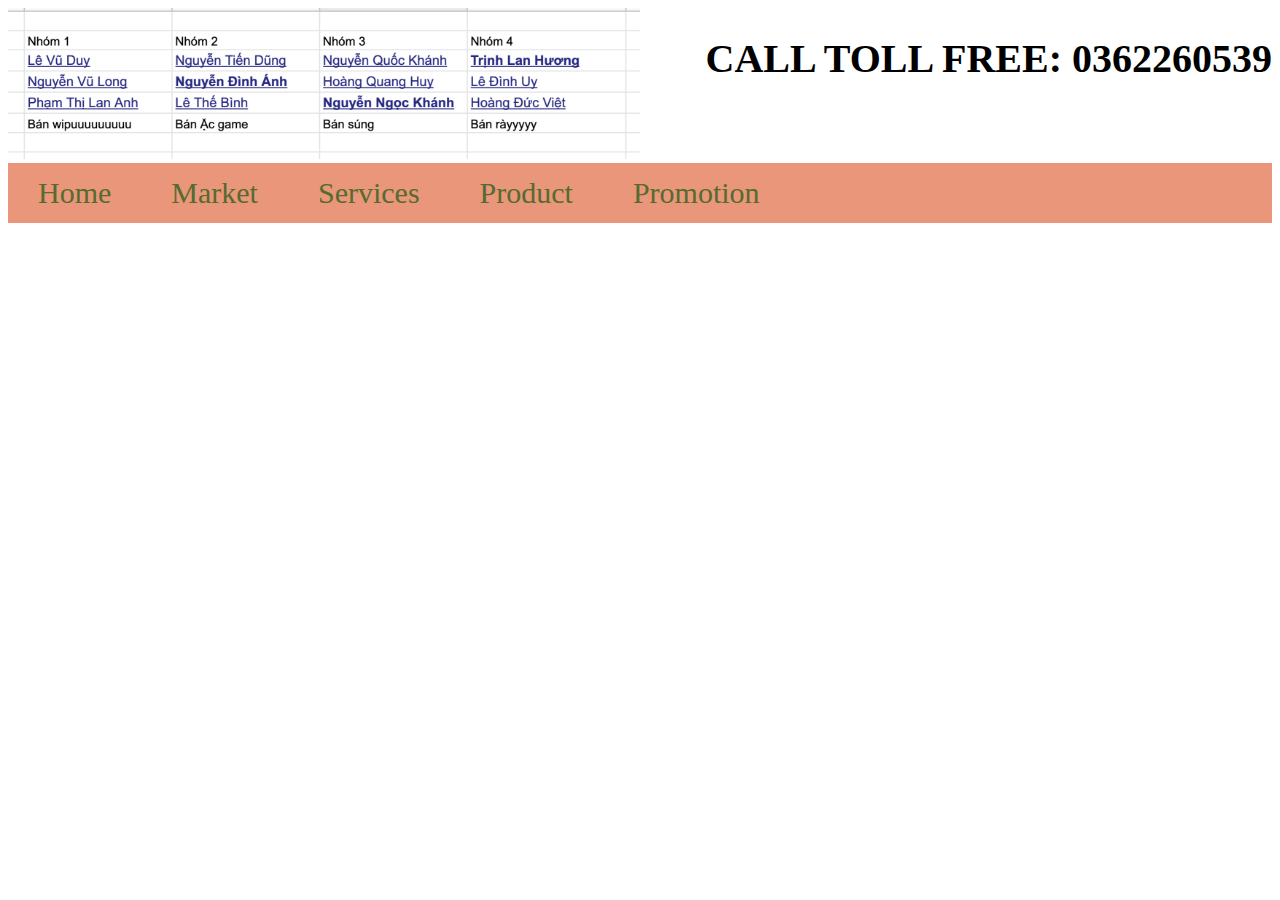
<file: index.html>
<!DOCTYPE html>
<html lang="en">
<head>
    <meta charset="UTF-8">
    <title>Title</title>
    <link rel="stylesheet" href="css/style.css">
    <script src="js/script.js"></script>
</head>
<body>
<!--begin header-->
    <div class="header">
        <div class="logo">
            <img src="images/logo.png" height="414" width="1734"/>
        </div>
        <div class="phonenumber">
            <h1>CALL TOLL FREE: 0362260539</h1>
        </div>
    </div>
<!--end header-->
<!--begin nav-->
    <div class="nav">
        <div class="nav-item">Home</div>
        <div class="nav-item">Market</div>
        <div class="nav-item">Services</div>
        <div class="nav-item">Product</div>
        <div class="nav-item">Promotion</div>
    </div>
<!--end nav-->
</body>
</html>
</file>
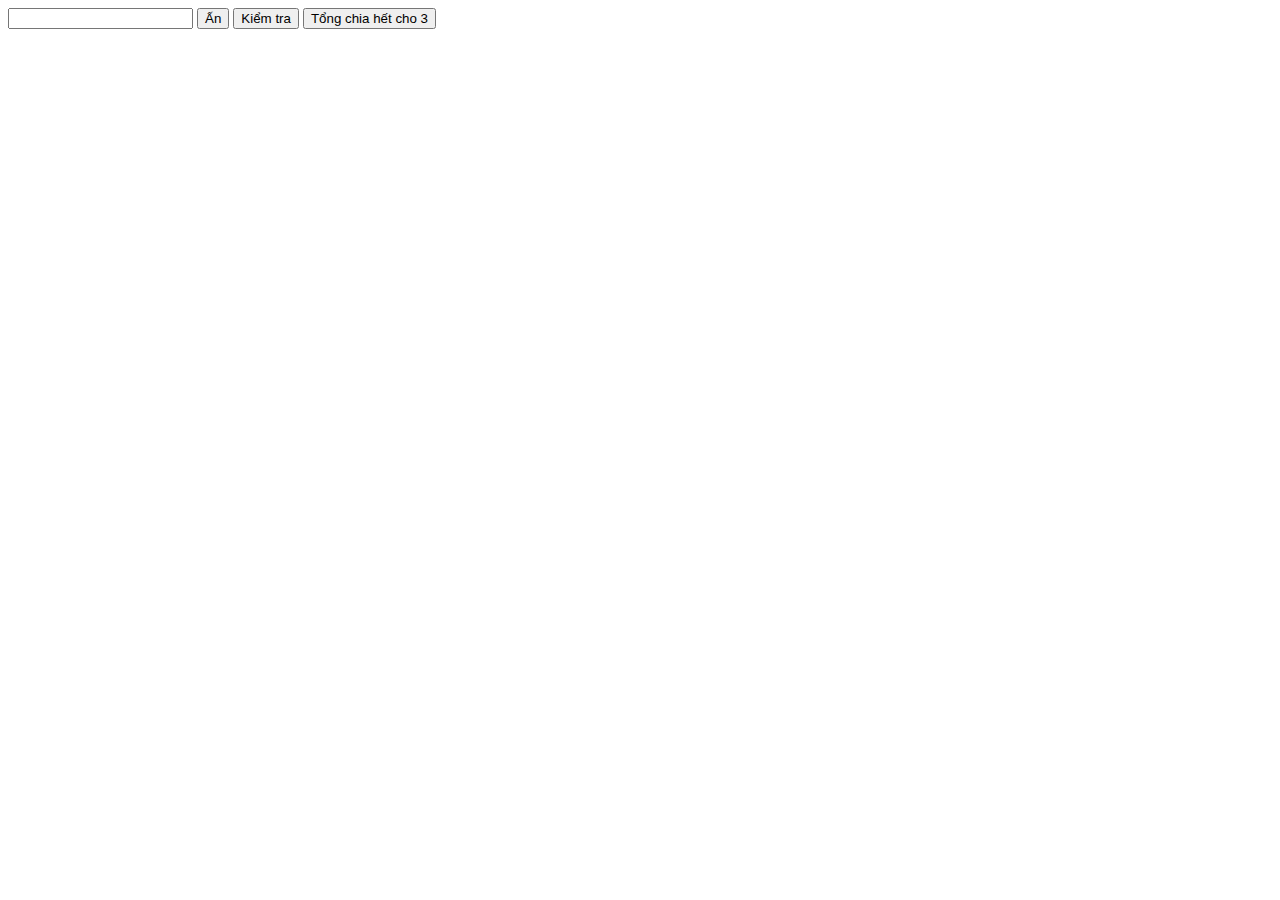
<file: demoC11/index.html>
<!DOCTYPE html>
<html lang="en">
<head>
    <meta charset="UTF-8">
    <title>Title</title>
</head>
<body>
<input type="text" id="dauVao">
<button onclick="anDay()">Ấn</button>
<button onclick="kiemTra()">Kiểm tra</button>
<button onclick="tongChiaHetCho3()">Tổng chia hết cho 3</button>
<p id="res"></p>
<script>

    function anDay() {
        let inp = document.getElementById("dauVao").value;
        let result = 0;
        for (let i = 1; i <= inp; i++) {
            result += i;
        }
        document.getElementById('res').innerHTML = result;
    }

    function kiemTra() {
        let inp = document.getElementById("dauVao").value;
        let result;
        if (inp % 2 == 0) {
            result = "Chẵn";
        } else {
            result = "Lẻ";
        }
        document.getElementById('res').innerHTML = result;
    }

    function tongChiaHetCho3() {
        let inp = document.getElementById("dauVao").value;
        let result = 0;
        for (let i = 1; i <= inp; i++) {
            if (i % 3 == 0) {
                result = result + i;
            }
            document.getElementById('res').innerHTML = result;
        }
    }
</script>

<!--b1: làm giao diện
b2: test nút = alert trong onclick
b3: test nút = 1 function
b3: test xem đã lấy được dữ liệu từ ô chưa (gán giá trị và biến và alert hoặc console log lên)-->
</body>
</html>
</file>
<file: css/style.css>
/*Begin header*/
.logo {
    width: 50%;
    float: left;
}
.logo img {
    width: 100%;
    height: 100%;
}
.phonenumber {
    width: 50%;
    float: left;
}

.phonenumber h1 {
    text-align: right;
    font-size: 40px;
}
/*End header*/

/*Begin nav*/
.nav {
    width: 100%;
    height: 60px;
    background: darksalmon;
    clear: both;
}

.nav-item {
    float: left;
    margin-left: 30px;
    margin-right: 30px;
    font-size: 30px;
    line-height: 60px;
    color: darkolivegreen;
}

.nav-item:hover {
    background: lightblue;
}
/*End nav*/


/*Responsive*/
@media only screen and (max-width: 900px) {
    .logo, .phonenumber {
        width: 100%;
    }

    .phonenumber h1 {
        font-size: 20px;
    }

    .nav-item {
        float: left;
        margin-left: 20px;
        margin-right: 20px;
        font-size: 20px;
        line-height: 60px;
        color: darkolivegreen;
    }
}

/*End Responsive*/
</file>
